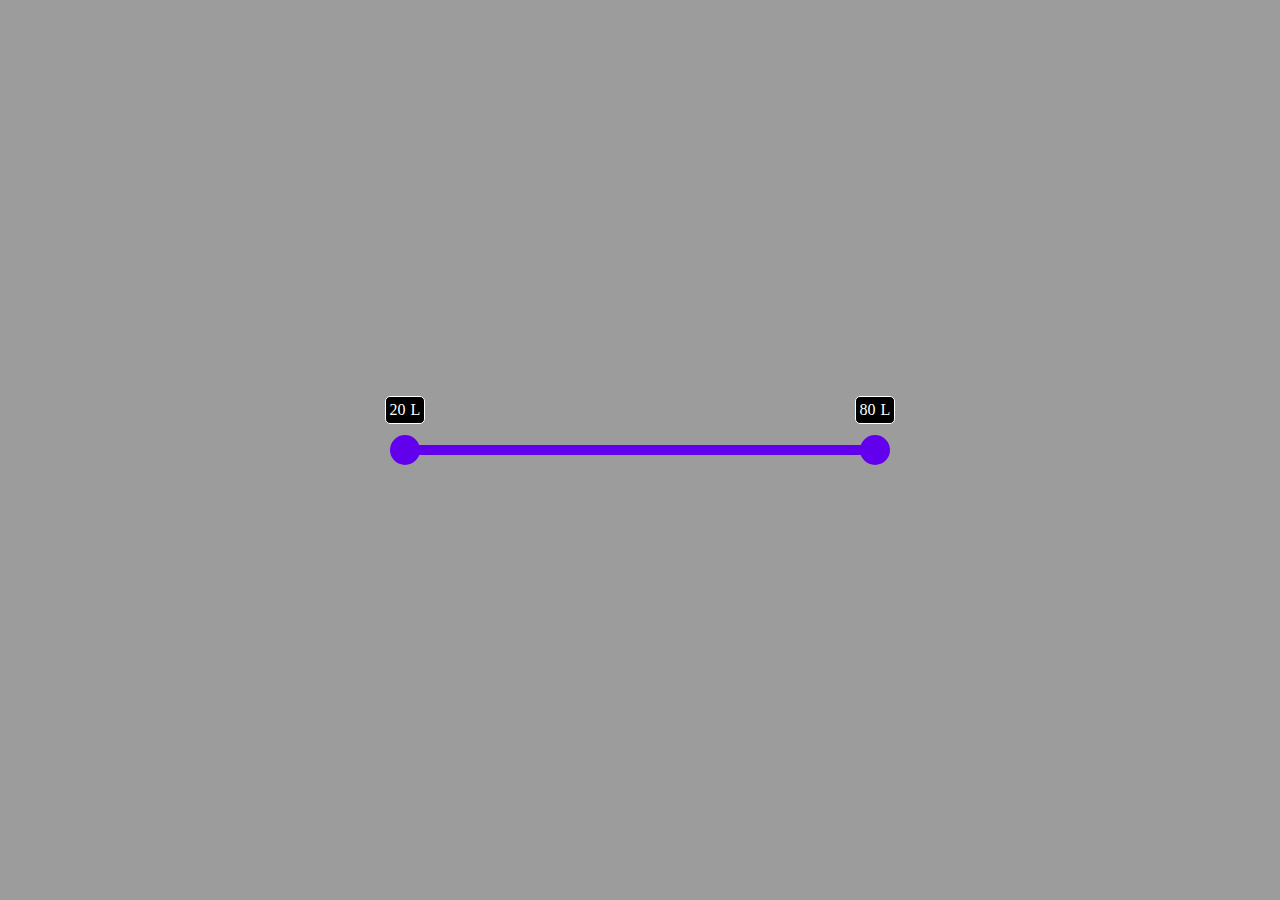
<file: range 20-80/index.html>
<!DOCTYPE html>
<html lang="pt-br">
<head>
    <meta charset="UTF-8">
    <meta http-equiv="X-UA-Compatible" content="IE=edge">
    <meta name="viewport" content="width=device-width, initial-scale=1.0">
    <link rel="stylesheet" href="style.css">
    <title>Document</title>
</head>
<body>
    
    <div class="middle">
        <div class="multi-range-slider-litros">
            <input type="range" id="input-left-litros" min="20" max="80" value="20" onchange="changeMinValueLitros()">
            <input type="range" id="input-right-litros" min="20" max="80" value="80" onchange="changeMaxValueLitros()">
    
            <div class="slider">
                <div class="track"></div>
                <div class="range"></div>
                <div class="thumb left"><span class="value-float" id="value-left-hide"><span id="min-value-float-litros">20</span> L</span></div>
                <div class="thumb right"><span class="value-float"><span id="max-value-float-litros">80</span> L</span></div>
            </div>

        </div>
    </div>


    <script>
        const inputLeftLitros = document.getElementById("input-left-litros");
        const inputRightLitros = document.getElementById("input-right-litros");

        const thumbLeftLitros = document.querySelector(".multi-range-slider-litros .slider > .thumb.left");
        const thumbRightLitros = document.querySelector(".multi-range-slider-litros .slider > .thumb.right");
        const rangeLitros = document.querySelector(".multi-range-slider-litros .slider > .range");

        function setLeftValueLitros() {
            var _this = inputLeftLitros,
                min = parseInt(_this.min),
                max = parseInt(_this.max);

            _this.value = Math.min(parseInt(_this.value), parseInt(inputRightLitros.value));

            var percent = ((_this.value - min) / (max - min)) * 100;

            thumbLeftLitros.style.left = percent + "%";
            rangeLitros.style.left = percent + "%";
        }
        setLeftValueLitros();

        function setRightValueLitros() {
            var _this = inputRightLitros,
                min = parseInt(_this.min),
                max = parseInt(_this.max);

            _this.value = Math.max(parseInt(_this.value), parseInt(inputLeftLitros.value));

            var percent = ((_this.value - min) / (max - min)) * 100;

            thumbRightLitros.style.right = (100 - percent) + "%";
            rangeLitros.style.right = (100 - percent) + "%";
        }
        setRightValueLitros();

        inputLeftLitros.addEventListener("input", setLeftValueLitros);
        inputRightLitros.addEventListener("input", setRightValueLitros);

        inputLeftLitros.addEventListener("mouseover", function() {
            thumbLeftLitros.classList.add("hover");
        });
        inputLeftLitros.addEventListener("mouseout", function() {
            thumbLeftLitros.classList.remove("hover");
        });
        inputLeftLitros.addEventListener("mousedown", function() {
            thumbLeftLitros.classList.add("active");
        });
        inputLeftLitros.addEventListener("mouseup", function() {
            thumbLeftLitros.classList.remove("active");
        });

        inputRightLitros.addEventListener("mouseover", function() {
            thumbRightLitros.classList.add("hover");
        });
        inputRightLitros.addEventListener("mouseout", function() {
            thumbRightLitros.classList.remove("hover");
        });
        inputRightLitros.addEventListener("mousedown", function() {
            thumbRightLitros.classList.add("active");
        });
        inputRightLitros.addEventListener("mouseup", function() {
            thumbRightLitros.classList.remove("active");
        });

        // Função que imprime o valor do range
        const minValueFloatLitros = document.getElementById('min-value-float-litros');
        const maxValueFloatLitros = document.getElementById('max-value-float-litros');
        const valueLeftHide = document.getElementById('value-left-hide');

        // Input range alterando o valor da div suspensa
        function changeMinValueLitros() {
            const _this = inputLeftLitros;
            const _other = inputRightLitros;
            const difference = Number(_other.value) - Number(_this.value);
            
            if (difference > 7) {
                valueLeftHide.style.display = 'flex';
                minValueFloatLitros.innerText = _this.value;
                maxValueFloatLitros.innerText = _other.value;
                maxValueFloatLitros.style.width = 'fit-content';
            } else {
                valueLeftHide.style.display = 'none';
                maxValueFloatLitros.innerText = `${_this.value} - ${_other.value}`;
                maxValueFloatLitros.style.width = '47px';
            }
        }

        function changeMaxValueLitros() {
            const _other = inputLeftLitros;
            const _this = inputRightLitros;
            const difference = Number(_this.value) - Number(_other.value);
            
            if (difference > 7) {
                valueLeftHide.style.display = 'flex';
                minValueFloatLitros.innerText = _other.value;
                maxValueFloatLitros.innerText = _this.value;
                maxValueFloatLitros.style.width = 'fit-content';
            } else {
                valueLeftHide.style.display = 'none';
                maxValueFloatLitros.innerText = `${_other.value} - ${_this.value}`;
                maxValueFloatLitros.style.width = '47px';
            }
        }
    </script>
</body>
</html>
</file>
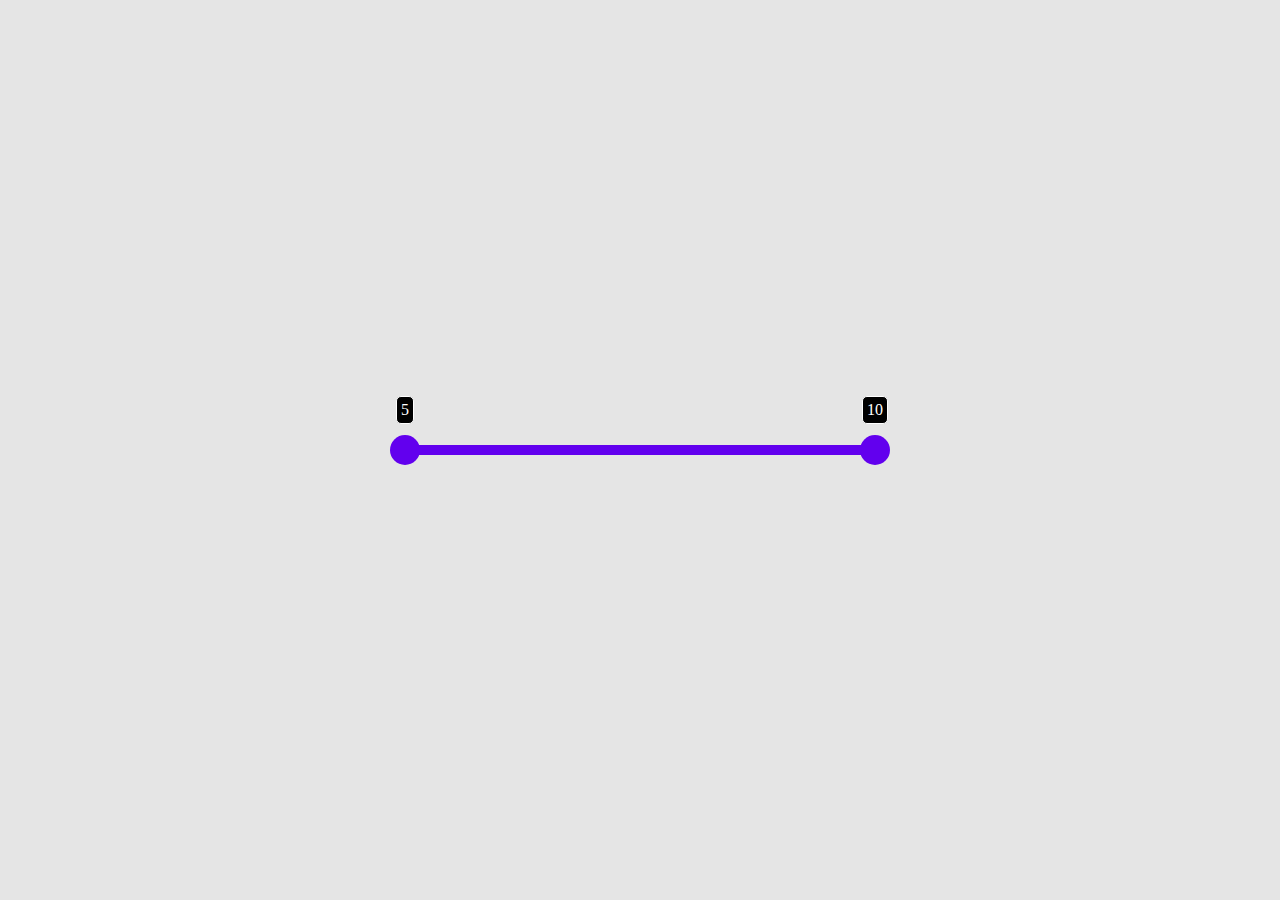
<file: range 5-10/index.html>
<!DOCTYPE html>
<html lang="pt-br">
<head>
    <meta charset="UTF-8">
    <meta http-equiv="X-UA-Compatible" content="IE=edge">
    <meta name="viewport" content="width=device-width, initial-scale=1.0">
    <link rel="stylesheet" href="style.css">
    <title>Document</title>
</head>
<body>
    
    <div class="middle">
        <div class="multi-range-slider-tamanho">
            <input type="range" id="input-left-tamanho" min="5" max="10" value="5" onchange="changeMinValueTamanho(event)">
            <input type="range" id="input-right-tamanho" min="5" max="10" value="10" onchange="changeMaxValueTamanho(event)">
    
            <div class="slider">
                <div class="track"></div>
                <div class="range"></div>
                <div class="thumb left"><span id="min-value-float-tamanho" class="value-float">5</span></div>
                <div class="thumb right"><span id="max-value-float-tamanho" class="value-float">10</span></div>
            </div>

        </div>
    </div>


    <script>
        const inputLeftTamanho = document.getElementById("input-left-tamanho");
        const inputRightTamanho = document.getElementById("input-right-tamanho");

        const thumbLeftTamanho = document.querySelector(".multi-range-slider-tamanho .slider > .thumb.left");
        const thumbRightTamanho = document.querySelector(".multi-range-slider-tamanho .slider > .thumb.right");
        var rangeTamanho = document.querySelector(".multi-range-slider-tamanho .slider > .range");

        function setLeftValueTamanho() {
            var _this = inputLeftTamanho,
                min = parseInt(_this.min),
                max = parseInt(_this.max);

            _this.value = Math.min(parseInt(_this.value), parseInt(inputRightTamanho.value));

            var percent = ((_this.value - min) / (max - min)) * 100;

            thumbLeftTamanho.style.left = percent + "%";
            rangeTamanho.style.left = percent + "%";
        }
        setLeftValueTamanho();

        function setRightValueTamanho() {
            var _this = inputRightTamanho,
                min = parseInt(_this.min),
                max = parseInt(_this.max);

            _this.value = Math.max(parseInt(_this.value), parseInt(inputLeftTamanho.value));

            var percent = ((_this.value - min) / (max - min)) * 100;

            thumbRightTamanho.style.right = (100 - percent) + "%";
            rangeTamanho.style.right = (100 - percent) + "%";
        }
        setRightValueTamanho();

        inputLeftTamanho.addEventListener("input", setLeftValueTamanho);
        inputRightTamanho.addEventListener("input", setRightValueTamanho);

        inputLeftTamanho.addEventListener("mouseover", function() {
            thumbLeftTamanho.classList.add("hover");
        });
        inputLeftTamanho.addEventListener("mouseout", function() {
            thumbLeftTamanho.classList.remove("hover");
        });
        inputLeftTamanho.addEventListener("mousedown", function() {
            thumbLeftTamanho.classList.add("active");
        });
        inputLeftTamanho.addEventListener("mouseup", function() {
            thumbLeftTamanho.classList.remove("active");
        });

        inputRightTamanho.addEventListener("mouseover", function() {
            thumbRightTamanho.classList.add("hover");
        });
        inputRightTamanho.addEventListener("mouseout", function() {
            thumbRightTamanho.classList.remove("hover");
        });
        inputRightTamanho.addEventListener("mousedown", function() {
            thumbRightTamanho.classList.add("active");
        });
        inputRightTamanho.addEventListener("mouseup", function() {
            thumbRightTamanho.classList.remove("active");
        });

        // Função que imprime o valor do range
        const minValueFloatTamanho = document.getElementById('min-value-float-tamanho');
        const maxValueFloatTamanho = document.getElementById('max-value-float-tamanho')

        // Input range alterando o valor da div flutuante
        function changeMinValueTamanho(event) {
            minValueFloatTamanho.innerText = event.target.value;
        }

        function changeMaxValueTamanho(event) {
            maxValueFloatTamanho.innerText = event.target.value;
        }
    </script>
</body>
</html>
</file>
<file: range 20-80/style.css>
body {
	margin: 0;
	padding: 0;
	height: 100vh;
	display: flex;
    flex-direction: column;
	justify-content: center;
	align-items: center;
	background-color: #9c9c9c;
}

.middle {
	position: relative;
	width: 50%;
	max-width: 500px;
}

.multi-range-slider-litros .slider {
	position: relative;
	z-index: 1;
	height: 10px;
	margin: 0 15px;
}
.multi-range-slider-litros .slider > .track {
	position: absolute;
	z-index: 1;
	left: 0;
	right: 0;
	top: 0;
	bottom: 0;
	border-radius: 5px;
	background-color: #c6aee7;
}
.multi-range-slider-litros .slider > .range {
	position: absolute;
	z-index: 2;
	left: 25%;
	right: 25%;
	top: 0;
	bottom: 0;
	border-radius: 5px;
	background-color: #6200ee;
}
.multi-range-slider-litros .slider > .thumb {
	position: absolute;
	z-index: 3;
	width: 30px;
	height: 30px;
	background-color: #6200ee;
	border-radius: 50%;
	box-shadow: 0 0 0 0 rgba(98,0,238,.1);
	transition: box-shadow .3s ease-in-out;
}
.multi-range-slider-litros .slider > .thumb.left {
	left: 25%;
	transform: translate(-15px, -10px);
}
.multi-range-slider-litros .slider > .thumb.right {
	right: 25%;
	transform: translate(15px, -10px);
}
.multi-range-slider-litros .slider > .thumb.hover {
	box-shadow: 0 0 0 20px rgba(98,0,238,.1);
}
.multi-range-slider-litros .slider > .thumb.active {
	box-shadow: 0 0 0 40px rgba(98,0,238,.2);
}

.multi-range-slider-litros .slider .thumb {
	display: flex;
	justify-content: center;
	align-items: center;
}

.multi-range-slider-litros .slider .thumb .value-float {
	color: white;
	margin-top: -80px;
	background: black;
	padding: 4px;
	border: 1px solid white;
	border-radius: 5px;
	display: flex;
	position: absolute;
}

.multi-range-slider-litros .slider .thumb .value-float #max-value-float-litros,
.multi-range-slider-litros .slider .thumb .value-float #min-value-float-litros {
	margin-right: 5px;
}

.multi-range-slider-litros input[type=range] {
	position: absolute;
	pointer-events: none;
	-webkit-appearance: none;
	z-index: 2;
	height: 10px;
	width: 100%;
	opacity: 0;
}
.multi-range-slider-litros input[type=range]::-webkit-slider-thumb {
	pointer-events: all;
	width: 30px;
	height: 30px;
	border-radius: 0;
	border: 0 none;
	background-color: red;
	-webkit-appearance: none;
}
</file>
<file: range 5-10/style.css>
body {
	margin: 0;
	padding: 0;
	height: 100vh;
	display: flex;
    flex-direction: column;
	justify-content: center;
	align-items: center;
	background-color: #e5e5e5;
}

.middle {
	position: relative;
	width: 50%;
	max-width: 500px;
}

.multi-range-slider-tamanho .slider {
	position: relative;
	z-index: 1;
	height: 10px;
	margin: 0 15px;
}
.multi-range-slider-tamanho .slider > .track {
	position: absolute;
	z-index: 1;
	left: 0;
	right: 0;
	top: 0;
	bottom: 0;
	border-radius: 5px;
	background-color: #c6aee7;
}
.multi-range-slider-tamanho .slider > .range {
	position: absolute;
	z-index: 2;
	left: 25%;
	right: 25%;
	top: 0;
	bottom: 0;
	border-radius: 5px;
	background-color: #6200ee;
}
.multi-range-slider-tamanho .slider > .thumb {
	position: absolute;
	z-index: 3;
	width: 30px;
	height: 30px;
	background-color: #6200ee;
	border-radius: 50%;
	box-shadow: 0 0 0 0 rgba(98,0,238,.1);
	transition: box-shadow .3s ease-in-out;
}
.multi-range-slider-tamanho .slider > .thumb.left {
	left: 25%;
	transform: translate(-15px, -10px);
}
.multi-range-slider-tamanho .slider > .thumb.right {
	right: 25%;
	transform: translate(15px, -10px);
}
.multi-range-slider-tamanho .slider > .thumb.hover {
	box-shadow: 0 0 0 20px rgba(98,0,238,.1);
}
.multi-range-slider-tamanho .slider > .thumb.active {
	box-shadow: 0 0 0 40px rgba(98,0,238,.2);
}

.multi-range-slider-tamanho .slider .thumb {
	display: flex;
	justify-content: center;
	align-items: center;
}

.multi-range-slider-tamanho .slider .thumb .value-float {
	color: white;
	margin-top: -80px;
	background: black;
	padding: 4px;
	border: 1px solid white;
	border-radius: 5px;
}

.multi-range-slider-tamanho input[type=range] {
	position: absolute;
	pointer-events: none;
	-webkit-appearance: none;
	z-index: 2;
	height: 10px;
	width: 100%;
	opacity: 0;
}
.multi-range-slider-tamanho input[type=range]::-webkit-slider-thumb {
	pointer-events: all;
	width: 30px;
	height: 30px;
	border-radius: 0;
	border: 0 none;
	background-color: red;
	-webkit-appearance: none;
}
</file>
